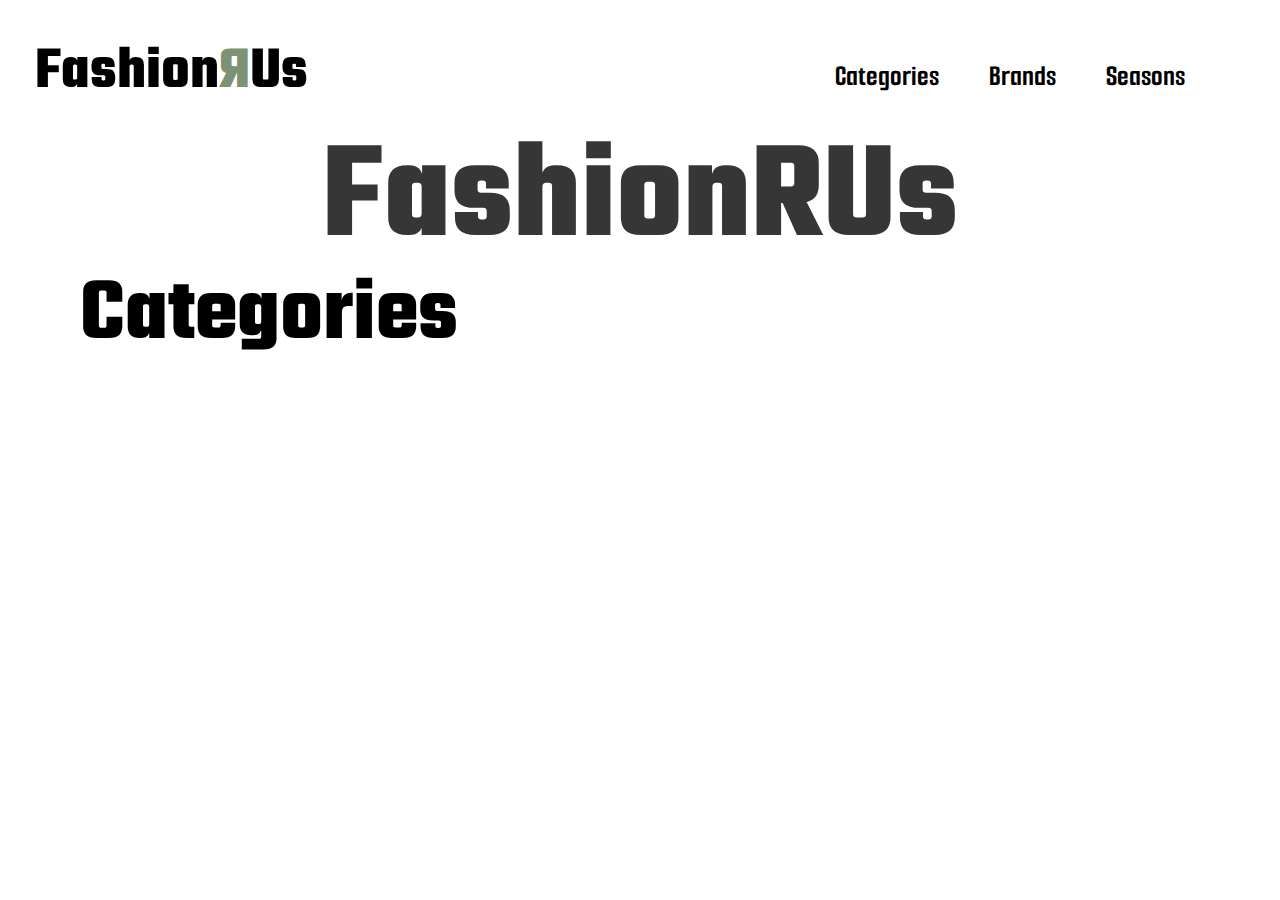
<file: index.html>
<!DOCTYPE html>
<html lang="en">
  <head>
    <meta charset="UTF-8" />
    <meta name="viewport" content="width=device-width, initial-scale=1.0" />
    <!-- css -->
    <link rel="stylesheet" href="generel.css" />
    <link rel="stylesheet" href="style.css" />
    <!-- fonte -->
    <link rel="preconnect" href="https://fonts.googleapis.com" />
    <link rel="preconnect" href="https://fonts.gstatic.com" crossorigin />
    <link href="https://fonts.googleapis.com/css2?family=DM+Sans:opsz@9..40&family=Smooch+Sans&family=Teko&display=swap" rel="stylesheet" />
    <title>Frontpage</title>
  </head>
  <body>
    <header>
      <h4 class="logo">Fashion<span class="hightlight">R</span>Us</h4>
      <nav>
        <ul class="menu">
          <li>
            <a href="index.html" class="button-link">Categories</a>
          </li>
          <li>
            <a href="index.html" class="button-link">Brands</a>
          </li>
          <li>
            <a href="index.html" class="button-link">Seasons</a>
          </li>
        </ul>
        <div class="burger">
          <div class="line"></div>
          <div class="line"></div>
          <div class="line"></div>
        </div>
      </nav>
    </header>
    <main>
      <div class="index_h1">
        <h1>FashionRUs</h1>
      </div>
      <div class="index_h2">
        <h2>Categories</h2>
      </div>
      <div class="index_h3">
        <div class="category_list_container">
          <!-- <a href="productlist.html"><h3>ACCESSORIES</h3></a>
          <a href="productlist.html"><h3>APPAREL</h3></a>
          <a href="productlist.html"><h3>FOOTWEAR</h3></a>
          <a href="productlist.html"><h3>FREE ITEM</h3></a>
          <a href="productlist.html"><h3>PERSONAL CARE</h3></a>
          <a href="productlist.html"><h3>SPORTING GOODS</h3></a>
           -->
        </div>
      </div>
    </main>
    <footer></footer>
    <script src="menu.js"></script>
    <script src="index.js"></script>
  </body>
</html>
</file>
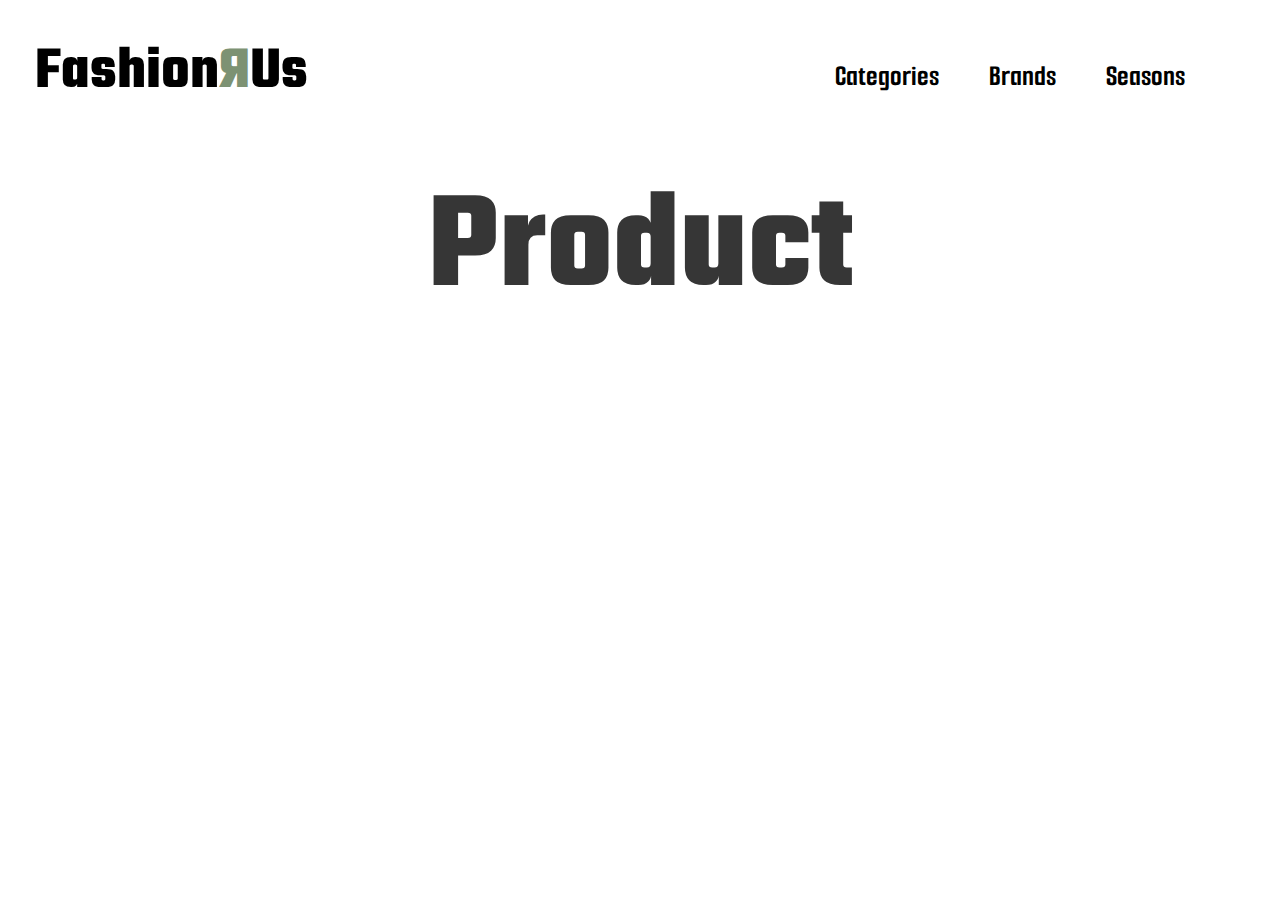
<file: product.html>
<!DOCTYPE html>
<html lang="en">
  <head>
    <meta charset="UTF-8" />
    <meta name="viewport" content="width=device-width, initial-scale=1.0" />
    <!-- css -->
    <link rel="stylesheet" href="generel.css" />
    <link rel="stylesheet" href="style.css" />
    <!-- fonte -->
    <link rel="preconnect" href="https://fonts.googleapis.com" />
    <link rel="preconnect" href="https://fonts.gstatic.com" crossorigin />
    <link href="https://fonts.googleapis.com/css2?family=DM+Sans:opsz@9..40&family=Smooch+Sans&family=Teko&display=swap" rel="stylesheet" />
    <title>Product</title>
  </head>
  <body>
    <header>
      <h4 class="logo">Fashion<span class="hightlight">R</span>Us</h4>
      <nav>
        <ul class="menu">
          <li>
            <a href="index.html" class="button-link">Categories</a>
          </li>
          <li>
            <a href="index.html" class="button-link">Brands</a>
          </li>
          <li>
            <a href="index.html" class="button-link">Seasons</a>
          </li>
        </ul>
        <div class="burger">
          <div class="line"></div>
          <div class="line"></div>
          <div class="line"></div>
        </div>
      </nav>
    </header>
    <main>
      <div class="product_h1">
        <h1>Product</h1>
      </div>
      <div class="product_1">
        <!--<img src="https://kea-alt-del.dk/t7/images/webp/640/1163.webp" alt="blaa_tshirt" />
        <div class="product_text">
          <h1>Product Information</h1>
          <p>DKK 895,-</p>
          <h3>Model Name</h3>
          <p>Sahara Team India Fanwear Round Neck Jersey</p>
          <h3>Color</h3>
          <p>Blue</p>
          <h3>Inventory Number</h3>
          <p>1163</p>
          <h2>Nike</h2>
          <p>'Nike, Creating experiences for today's athlete'</p>
          <div class="size_text">
            <label for="size">Choose a size</label>
            <select id="size">
              <option value="S">S</option>
              <option value="M">M</option>
              <option value="L">L</option>
              <option value="XL">XL</option>
            </select>
          </div>
          Add to Basket Button -->
        <!-- <button type="submit" class="add-to-basket">Add to Basket</button>
        </div> -->
      </div>
    </main>
    <footer></footer>
    <script src="menu.js"></script>
    <script src="product.js"></script>
  </body>
</html>
</file>
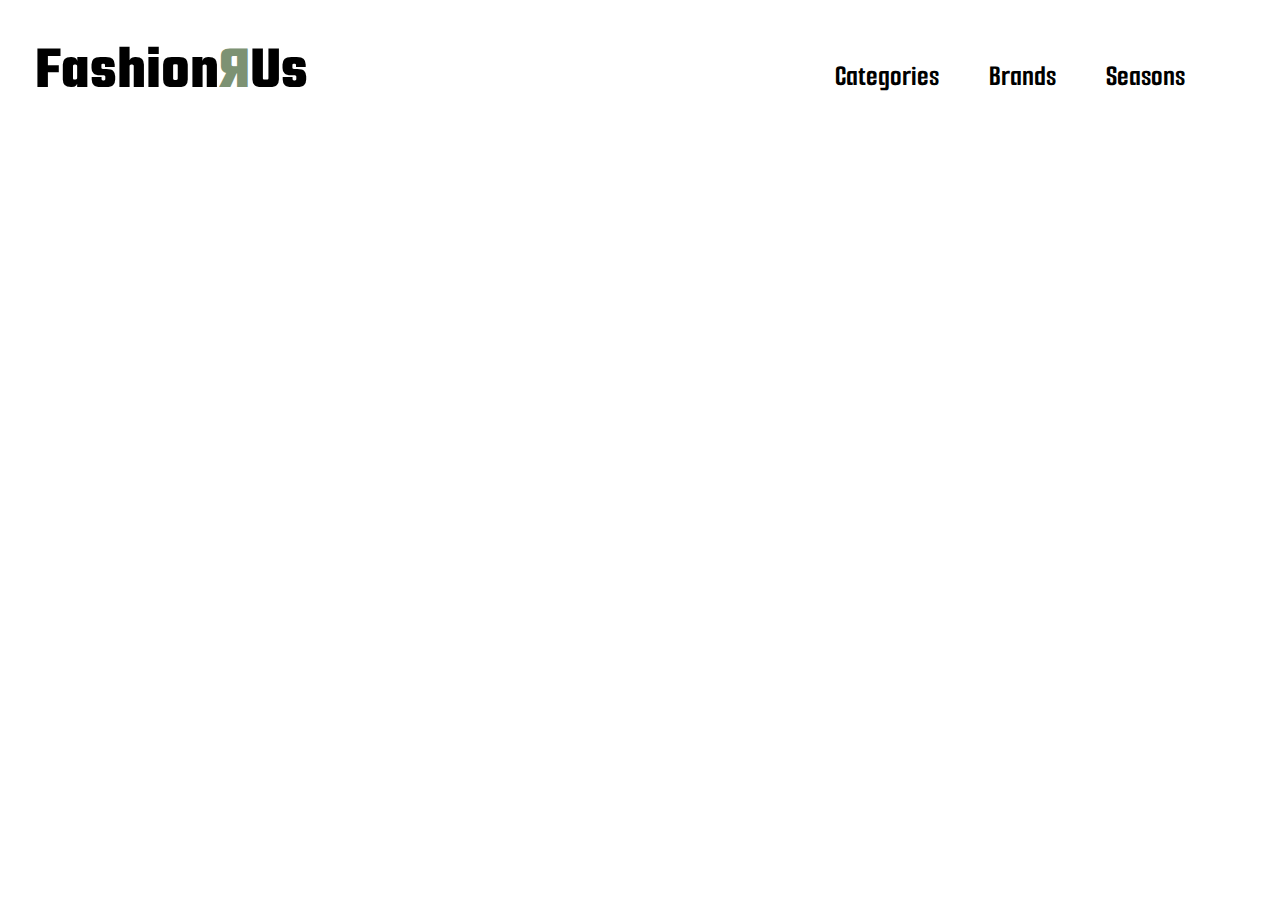
<file: productlist.html>
<!DOCTYPE html>
<html lang="en">
  <head>
    <meta charset="UTF-8" />
    <meta name="viewport" content="width=device-width, initial-scale=1.0" />
    <!-- css -->
    <link rel="stylesheet" href="generel.css" />
    <link rel="stylesheet" href="style.css" />
    <!-- fonte -->
    <link rel="preconnect" href="https://fonts.googleapis.com" />
    <link rel="preconnect" href="https://fonts.gstatic.com" crossorigin />
    <link href="https://fonts.googleapis.com/css2?family=DM+Sans:opsz@9..40&family=Smooch+Sans&family=Teko&display=swap" rel="stylesheet" />
    <title>Productlist</title>
  </head>
  <body>
    <header>
      <h4 class="logo">Fashion<span class="hightlight">R</span>Us</h4>
      <nav>
        <ul class="menu">
          <li>
            <a href="index.html" class="button-link">Categories</a>
          </li>
          <li>
            <a href="index.html" class="button-link">Brands</a>
          </li>
          <li>
            <a href="index.html" class="button-link">Seasons</a>
          </li>
        </ul>
        <div class="burger">
          <div class="line"></div>
          <div class="line"></div>
          <div class="line"></div>
        </div>
      </nav>
    </header>
    <main class="productlist_h1">
      <h1>Productlist</h1>

      <div class="product_list_container">
        <!-- <div class="blaa_tshirt">
          <img src="https://kea-alt-del.dk/t7/images/webp/640/1163.webp" alt="blaa_tshirt" />
          <h3>Sahara Team India Fanwear Round Neck Jersey</h3>
          <p>Tshirts - Nike</p>
          <p>DKK 895,-</p>
          <a href="product.html">Read More</a>
        </div>  -->
        <!-- <div class="graa_tshirt">
          <img src="https://kea-alt-del.dk/t7/images/webp/640/1531.webp" alt="graa_tshirt" />
          <h3>Grey Solid Round Neck T-shirt</h3>
          <p>Tshirts - Puma</p>
          <p>DKK 799,-</p>
          <a href="product.html">Read More</a>
        </div>
        <div class="sort_fleece">
          <img src="https://kea-alt-del.dk/t7/images/webp/640/1528.webp" alt="sort_fleece" />
          <div class="sale">49%</div>
          <h3>Black Fleece Jacket</h3>
          <p>Jackets - Puma</p>
          <p>Prev. DKK 3999,-</p>
          <p>Now DKK 2039.49,-</p>
          <a href="product.html">Read More</a>
        </div>
        <div class="puma_rygsaek">
          <img src="https://kea-alt-del.dk/t7/images/webp/640/1525.webp" alt="puma_rygsaek" />
          <div class="sale">55%</div>
          <h3>Deck Navy Backpack</h3>
          <p>Bags - Puma</p>
          <p>Prev. DKK 1299,-</p>
          <p>Now DKK 584.55,-</p>
          <a href="product.html">Read More</a>
        </div>

        <div class="blaa_tshirt">
          <img src="https://kea-alt-del.dk/t7/images/webp/640/1163.webp" alt="blaa_tshirt" />
          <h3>Sahara Team India Fanwear Round Neck Jersey</h3>
          <p>Tshirts - Nike</p>
          <p>DKK 895,-</p>
          <a href="product.html">Read More</a>
        </div>
        <div class="graa_tshirt">
          <img src="https://kea-alt-del.dk/t7/images/webp/640/1531.webp" alt="graa_tshirt" />
          <h3>Grey Solid Round Neck T-shirt</h3>
          <p>Tshirts - Puma</p>
          <p>DKK 799,-</p>
          <a href="product.html">Read More</a>
        </div>
        <div class="sort_fleece">
          <img src="https://kea-alt-del.dk/t7/images/webp/640/1528.webp" alt="sort_fleece" />
          <div class="sale">49%</div>
          <h3>Black Fleece Jacket</h3>
          <p>Jackets - Puma</p>
          <p>Prev. DKK 3999,-</p>
          <p>Now DKK 2039.49,-</p>
          <a href="product.html">Read More</a>
        </div>
        <div class="puma_rygsaek">
          <img src="https://kea-alt-del.dk/t7/images/webp/640/1525.webp" alt="puma_rygsaek" />
          <div class="sale">55%</div>
          <h3>Deck Navy Backpack</h3>
          <p>Bags - Puma</p>
          <p>Prev. DKK 1299,-</p>
          <p>Now DKK 584.55,-</p>
          <a href="product.html">Read More</a>
        </div>

        <div class="blaa_tshirt">
          <img src="https://kea-alt-del.dk/t7/images/webp/640/1163.webp" alt="blaa_tshirt" />
          <h3>Sahara Team India Fanwear Round Neck Jersey</h3>
          <p>Tshirts - Nike</p>
          <p>DKK 895,-</p>
          <a href="product.html">Read More</a>
        </div>
        <div class="graa_tshirt">
          <img src="https://kea-alt-del.dk/t7/images/webp/640/1531.webp" alt="graa_tshirt" />
          <h3>Grey Solid Round Neck T-shirt</h3>
          <p>Tshirts - Puma</p>
          <p>DKK 799,-</p>
          <a href="product.html">Read More</a>
        </div>
        <div class="sort_fleece">
          <img src="https://kea-alt-del.dk/t7/images/webp/640/1528.webp" alt="sort_fleece" />
          <div class="sale">49%</div>
          <h3>Black Fleece Jacket</h3>
          <p>Jackets - Puma</p>
          <p>Prev. DKK 3999,-</p>
          <p>Now DKK 2039.49,-</p>
          <a href="product.html">Read More</a>
        </div>
        <div class="puma_rygsaek">
          <img src="https://kea-alt-del.dk/t7/images/webp/640/1525.webp" alt="puma_rygsaek" />
          <div class="sale">55%</div>
          <h3>Deck Navy Backpack</h3>
          <p>Bags - Puma</p>
          <p>Prev. DKK 1299,-</p>
          <p>Now DKK 584.55,-</p>
          <a href="product.html">Read More</a>
        </div> -->
      </div>
    </main>
    <footer></footer>
    <script src="menu.js"></script>
    <script src="productlist.js"></script>
  </body>
</html>
</file>
<file: style.css>
html,
body {
  overflow-x: hidden; /* Forhindrer horisontal scrolling */
  margin: 0; /* Fjerner eventuelle marginer, der kan skabe scrolling */
  padding: 0;
  width: 100%;
}

/* h1'ere på alle sider */
.index_h1,
.productlist_h1,
.product_h1 {
  font-size: 60px;
  text-align: center;
  margin-top: 10px;
  color: rgb(54, 54, 54);
}

/* Index side */

.index_h2 {
  font-size: 45px;
  margin-left: 30px;
}

a {
  text-decoration: none;
}
/* index-side container */
.category_list_container {
  display: grid;
  /* gap: 20px; */
  margin-top: 30px;
  margin-left: 30px;
  margin-right: 30px;
  margin-bottom: 30px;
}

/* Styling af individuelle links i kategorierne */
.category_list_container a {
  display: block; /* Gør hvert link til en blok */
  background-color: #6a6a6a; /* Kant rundt om hver kasse */
  padding: 15px; /* Gør kasserne større */
  color: black;
  text-align: center;
  font-size: 30px;
  font-weight: bold;
}

.category_list_container a:hover {
  transform: scale(1.05);
}

/* Productlist side */
.product_list_container {
  display: grid; /* Gør containeren til en grid-container */
  grid-template-columns: 1fr; /* Kun én kolonne for mobile */
  gap: 20px; /* Mellemrum mellem kasserne */
  padding: 0 10px; /* Mellemrum på siderne */
}

/* Rammen omkring billede og tekst sammen */
.product_list_container div {
  text-align: center; /* Centrerer indholdet i hver produktboks */
  box-sizing: border-box; /* Medregner padding og border i bredden */
  margin-bottom: 80px; /* Mellemrum under hvert produkt */
  padding: 15px; /* Tilføjer luft omkring indholdet */
  margin-left: 20px; /* Justerer venstre margin */
  margin-right: 20px; /* Justerer højre margin */
  box-shadow: 1px 1px 8px rgb(176, 176, 176); /* Rammen omkring billede og tekst */

  border-radius: 5px; /* Tilføjer hjørneradius til containeren */
  position: relative; /* For at kunne placere rabatmærket */
}

.product_list_container img {
  width: 100%; /* Gør billedet responsivt */
  max-width: 350px; /* Maksimal bredde på billedet */
  height: auto; /* Bevarer proportionerne */
  display: block; /* Gør billedet til et blok-element */
  margin: 0 auto; /* Centrerer billedet */
  padding: 0; /* Fjerner eventuel padding omkring billedet */
  border: none; /* Fjerner eventuelle rammer omkring billedet */
}

/* Placering af rabatmærket */
.percentage_off_list {
  background-color: red;
  color: black;
  padding: 5px 10px;
  font-size: 14px;
  display: inline-block; /* Sørger for, at baggrunden dækker omkring teksten */
  position: absolute; /* Absolut placering for at placere rabatmærket */
  top: -510px; /* Justeret til at placere rabatmærket lidt længere nede */
  right: -190px; /* Placerer rabatmærket tættere på højre */
  border-radius: 3px;
  font-weight: bold;
}

/* Justering af tekststørrelser */
.product_list_container h3 {
  font-size: 24px; /* Mindre fontstørrelse på mobil */
  font-weight: bold;
  margin-bottom: 10px;
}

.product_list_container p {
  font-size: 16px; /* Mindre fontstørrelse på mobil */
  line-height: 1.8;
}

.product_list_container a {
  color: black;
  text-decoration: underline;
  font-family: "Smooch Sans", serif;
  font-size: 20px; /* Justeret fontstørrelse for mobil */
  font-weight: bold;
  margin-top: 10px;
}

.product_list_container a {
  font-size: 25px;
}

.product_list_container p {
  font-size: 22px;
}

/* Product side */

.product_1 {
  text-align: center;
  line-height: 1.8;
  margin-left: 20px;
  margin-right: 20px;
}

/* Justering af billede */
.product_1 img {
  width: 350px; /* Billedets bredde */
  height: auto; /* Bevarer proportionerne */
  display: block; /* Gør billedet til et blok-element */
  margin: 20px auto 20px; /* Centrerer billedet med en smule luft ovenfor og nedenfor */
  padding-bottom: 20px;
  position: relative; /* Gør det muligt at placere rabatmærket relativt til billedet */
}

/* Placering af rabatmærket */
.percentage_off {
  background-color: red;
  color: black;
  font-size: 14px;
  border-radius: 3px;
  font-weight: bold;
  padding: 5px 10px; /* Tilføjer plads omkring teksten */
  display: inline-block; /* Sørger for, at baggrunden dækker omkring teksten */
  position: absolute; /* Absolut placering for at placere rabatmærket */
  top: 310px; /* Justeret til at placere rabatmærket lidt længere nede */
  right: 75px; /* Placerer rabatmærket tættere på højre */
}

.soldOut {
  opacity: 0.5; /* Gør billedet gråtonet */
  pointer-events: none; /* Deaktiverer klik */
}

.sold_out {
  color: black;
  background-color: red;
  font-weight: bold;
  font-size: 18px;
}

.product_1 h1 {
  font-size: 40px;
}

.product_1 h3 {
  font-size: 25px;
  font-weight: bold;
  text-decoration: underline;
}

.product_1 p {
  font-size: 20px;
  font-weight: bold;
}

.product_1 h2 {
  margin-top: 30px;
  font-size: 35px;
}
.product_text {
  text-align: center;
  margin-left: 20px;
  margin-right: 20px;
}

.size_text {
  font-family: "DM Sans", serif;
  font-size: 16px;
  margin-top: 30px;
}
#size {
  font-family: "DM Sans", serif;
}

.add-to-basket {
  background-color: #000000;
  color: white;
  padding: 10px 20px;
  border: none;
  cursor: pointer;
  font-size: 18px;
  border-radius: 5px;
  margin-top: 20px;
  display: inline-block;
  margin-bottom: 40px;
}

.add-to-basket:hover {
  background-color: rgb(125, 146, 115);
}

/* responsivt i computerversion */
@media (min-width: 769px) {
  /* h1'ere på alle siderne */
  .index_h1,
  .productlist_h1,
  .product_h1 {
    font-size: 70px;
  }

  .index_h1 {
    margin-top: -30px;
    margin-bottom: -50px;
  }

  .index_h2 {
    margin-bottom: 50px;
    margin-left: 80px;
    font-size: 60px;
  }
  .category_list_container {
    display: grid;
    grid-template-columns: repeat(3, 1fr); /* 3 kolonner */
    grid-template-rows: repeat(2, 1fr); /* 2 rækker med lige store kasser */
    margin-left: 35px;
    margin-bottom: -60px;
    place-items: center; /* Centrerer kasserne i grid'et */
  }

  .category_list_container a {
    display: flex;
    align-items: center;
    justify-content: center;
    width: 350px; /* En smule bredere for bedre proportioner */
    height: 100px; /* Lidt lavere for et mere aflangt look */
    font-size: 35px;
    padding: 20px; /* Sørger for mere luft omkring teksten */
  }

  .product_list_container {
    display: grid; /* Gør containeren til en grid-container */
    grid-template-columns: repeat(4, 1fr); /* 4 kolonner */
    gap: 5px; /* Mellemrum mellem boksene */
    padding: 0 10px;
  }

  /* Fjern kassen omkring de enkelte produkter */
  .product_list_container div {
    text-align: center; /* Centrerer indholdet i hver produktboks */
    box-sizing: border-box; /* Medregner padding og border i bredden */
    margin-bottom: 80px; /* Mellemrum under hvert produkt */
    padding: 15px;
    /* Fjernet box-shadow og border-radius her */
  }

  /* Tilføj ramme omkring billede og tekst sammen */
  .product_list_container div .product_info {
    border: 1px solid rgb(176, 176, 176); /* Ramme omkring billede og tekst */
    border-radius: 5px; /* Hjørneradius på rammen */
    padding: 15px; /* Tilføjer lidt luft omkring indholdet */
  }

  .product_list_container h3 {
    margin-bottom: 30px;
  }

  .product_list_container a {
    font-size: 25px;
  }

  /* Placering af rabatmærket */
  .percentage_off_list {
    top: -430px; /* Justeret til at placere rabatmærket lidt længere nede */
    right: -100px; /* Placerer rabatmærket tættere på højre */
  }

  .product_h1 {
    margin-top: 20px;
  }
  .product_1 {
    display: flex; /* Flex container for at placere billedet og teksten side om side */
    align-items: flex-start; /* Justerer indholdet langs toppen */
    gap: 20px; /* Tilføjer mellemrum mellem billedet og teksten */
    padding-left: 20px; /* Tilføjer lidt luft til venstre */
    margin-top: 60px;
  }

  .product_1 img {
    width: 450px; /* Gør billedet større */
    height: auto; /* Bevarer proportionerne */
    margin-left: 100px;
    margin-top: -50px;
  }

  /* Placering af rabatmærket */
  .percentage_off {
    top: 350px; /* Justeret til at placere rabatmærket lidt længere nede */
    right: 830px; /* Placerer rabatmærket tættere på højre */
  }

  .product_text {
    display: flex; /* Flex container for teksten */
    flex-direction: column; /* Arrangerer tekstens elementer lodret */
    gap: 10px; /* Tilføjer mellemrum mellem tekstens elementer */
    text-align: left; /* Sørger for at teksten justeres til venstre */
    margin-right: 50px; /* Skaber margin på højre side */
    margin-left: 200px; /* Skubber teksten tættere på billedet (mindre margin) */
    margin-top: -20px; /* Bevarer den eksisterende negative margin */
  }

  .size_text {
    font-size: 18px;
  }
  .add-to-basket {
    width: fit-content; /* Sørger for, at baggrunden kun passer til teksten */
  }
}
</file>
<file: generel.css>
/*************** Reset *********************/
* {
  margin: 0;
  padding: 0;
  box-sizing: border-box;
}

/* fonte */
.teko-regular {
  font-family: "Teko", serif;
  font-weight: 400;
  font-style: normal;
}

.smooch-sans-regular {
  font-family: "Smooch Sans", serif;
  font-weight: 400;
  font-style: normal;
}
.dm-sans-regular {
  font-family: "DM Sans", serif;
  font-weight: 400;
  font-style: normal;
}

/* billeder bliver sat til max-width 100% */
img {
  max-width: 100%;
}

h1,
h2,
h4 {
  font-family: "Teko", serif;
}

h3 {
  font-family: "Smooch Sans", serif;
}

p {
  font-family: "DM Sans", serif;
}

.logo {
  font-size: 30px;
  font-weight: bold;
  margin-left: 20px;
  margin-top: 15px;
}

.logo span {
  color: rgb(125, 146, 115);
  display: inline-block;
  transform: scaleX(-1);
}
/* MENU */
header {
  position: relative;
  top: 0;
  align-items: center;
  padding: 15px;
}

nav {
  display: flex;
  align-items: center;
  justify-content: flex-end; /* Flyt menuen til højre */
  position: relative;
}

/* FOLDBAR MENU */
.menu {
  display: none; /* Skjules som standard */
  flex-direction: column; /* Vertikal menu */
  position: absolute;
  top: 40%; /* Ryk menuen lidt op */
  right: 10px; /* Giv plads fra højre */
  list-style: none;
  font-family: "Smooch Sans", serif;
}

.button-link {
  color: black;
  font-size: 20px;
}
/* BURGERMENU */
.burger {
  display: flex;
  flex-direction: column;
  justify-content: space-between;
  height: 25px;
  width: 30px;
  cursor: pointer;
  position: relative;
  top: -30px; /* Ryk burgerikonet lidt op */
  right: 20px; /* Giv plads fra højre */
}

/* Stregerne i burgermenu */
.burger .line {
  height: 3px;
  width: 100%;
  background-color: black;
}

.menu.active {
  display: flex;
}

/* responsivt i computerversion */
@media (min-width: 769px) {
  .logo {
    font-size: 60px;
  }

  /* burgermenu fjernes */
  .burger {
    display: none;
  }

  /* normal menu vises */
  .menu {
    display: flex; /* Gør menuen synlig hele tiden */
    flex-direction: row;
    position: static;
    gap: 50px;
    padding: 0;
    margin-right: 80px;
    margin-top: -80px;
  }

  .button-link {
    font-size: 30px;
    font-weight: bold;
  }
}
</file>
